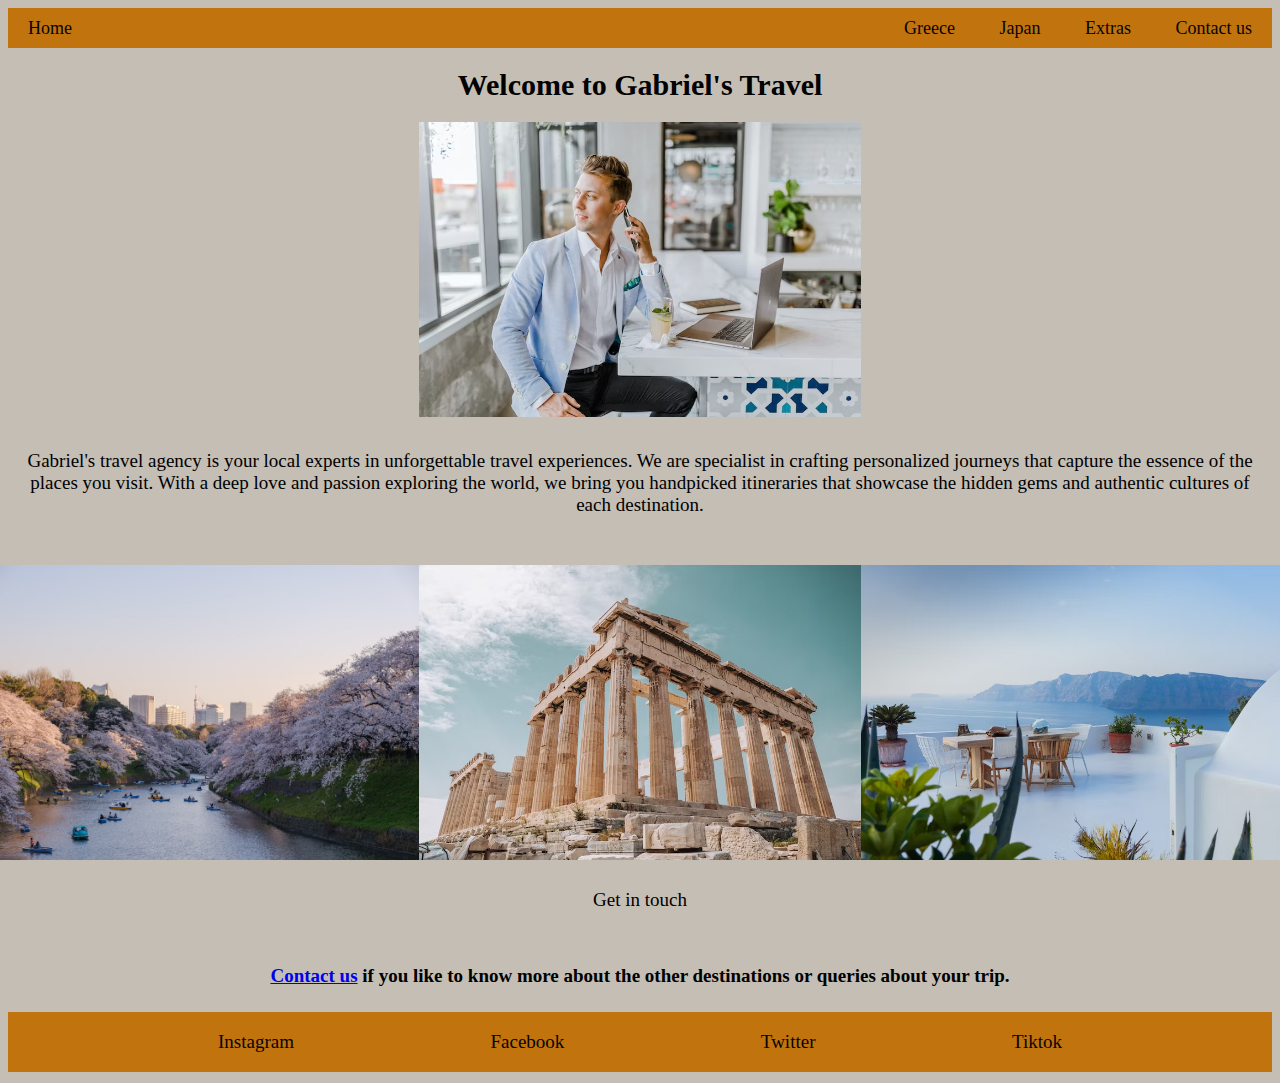
<file: index.html>
<!DOCTYPE html>
<html lang="en">
<head>
    <meta charset="UTF-8">
    <meta name="viewport" content="width=device-width, initial-scale=1.0">
    <link rel="stylesheet" href="style.css">
    <title>home</title>
</head>
<body>



    <nav class="navbar">
        <div class="left"><a href="index.html">Home</a></div>
        <div class="right">  <a href="Greece.html"> Greece</a>
        <a href="japan.html"> Japan</a>
        <a href="Extras.html">Extras</a>
        <a href="Contact us.html">Contact us</a>
    </div>
</nav>
    <div id="welcome">

        <h1>Welcome to Gabriel's Travel</h1></div>

        <div id="travelagency">
            <img src="travel_agency.jpeg" alt="travel agency">
        </div>

        <div id="us">
            <p>Gabriel's travel agency is your local experts in unforgettable travel experiences.
            We are specialist in crafting personalized journeys that capture the essence of the places you visit. With a deep love and passion exploring the world, we bring you handpicked itineraries that showcase the hidden gems and authentic cultures of each destination.</p>
            </div>

            <div id="odestination"><h2></h2>

            <div id="destination">
                <img class="ima-1" src="japan_5.jpeg" alt="beautyjapan">
                <img class="ima-2" src="greece_2.jpeg" alt="oldgreece">
                <img class="ima-3" src="greece_3.jpeg" alt="beautygreece">
            </div>

        <div id="getintouch">
            <p>Get in touch</p></div>

            <div id="otherdestination"><h4><a href="Contact us.html">Contact us</a> if you like to know more about the other destinations or queries about your trip. </a></h4>
        </div>
























            <div id="navvbar">
                <p><a href="https://instagram.com" target="_blank">Instagram</a> </p>
                <p><a href="https://facebook.com" target="_blank">Facebook</a></p>
                <p><a href="https://x.com" target="_blank">Twitter</a></p>
                <p><a href="https://tiktok.com" target="_blank">Tiktok</a></p>
            </div>
</file>
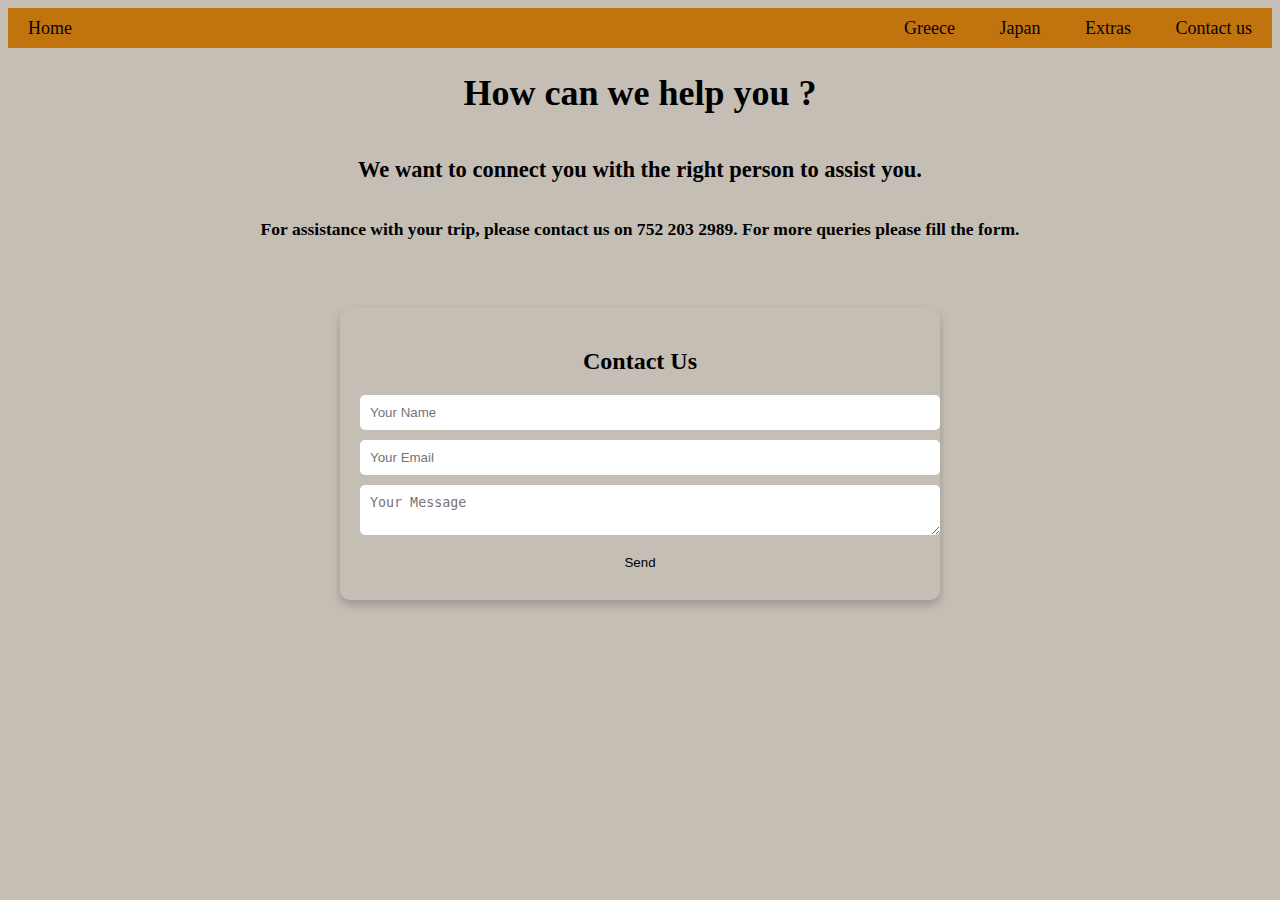
<file: Contact us.html>
<!DOCTYPE html>
<html lang="en">
<head>
    <meta charset="UTF-8">
    <meta name="viewport" content="width=device-width, initial-scale=1.0">
    <link rel="stylesheet" href="style.css">
    <title>Contact us</title>
</head>
<body>
    <nav class="navbar">
        <div class="left"><a href="index.html">Home</a></div>
        <div class="right">  <a href="Greece.html"> Greece</a>
        <a href="japan.html"> Japan</a>
        <a href="Extras.html">Extras</a>
        <a href="Contact us.html">Contact us</a>
    </div>
</nav>

    <div id="how">
        <h1> How can we help you ?</h1></div>

        <div id="ctct"><h2>We want to connect you with the right person to assist you.</h2>
    </div>

    <div id="email"><h3> For assistance with your trip, please contact us on 752 203 2989. For more queries please fill the form.</h3></div>

    <div id="container">
        <h2>Contact Us</h2>
    <form>
        <input type="text" placeholder="Your Name">
        <input type="email" placeholder="Your Email">
        <textarea placeholder="Your Message"></textarea>
        <button type="submit">Send</button>

    </form>
    </div>
</file>
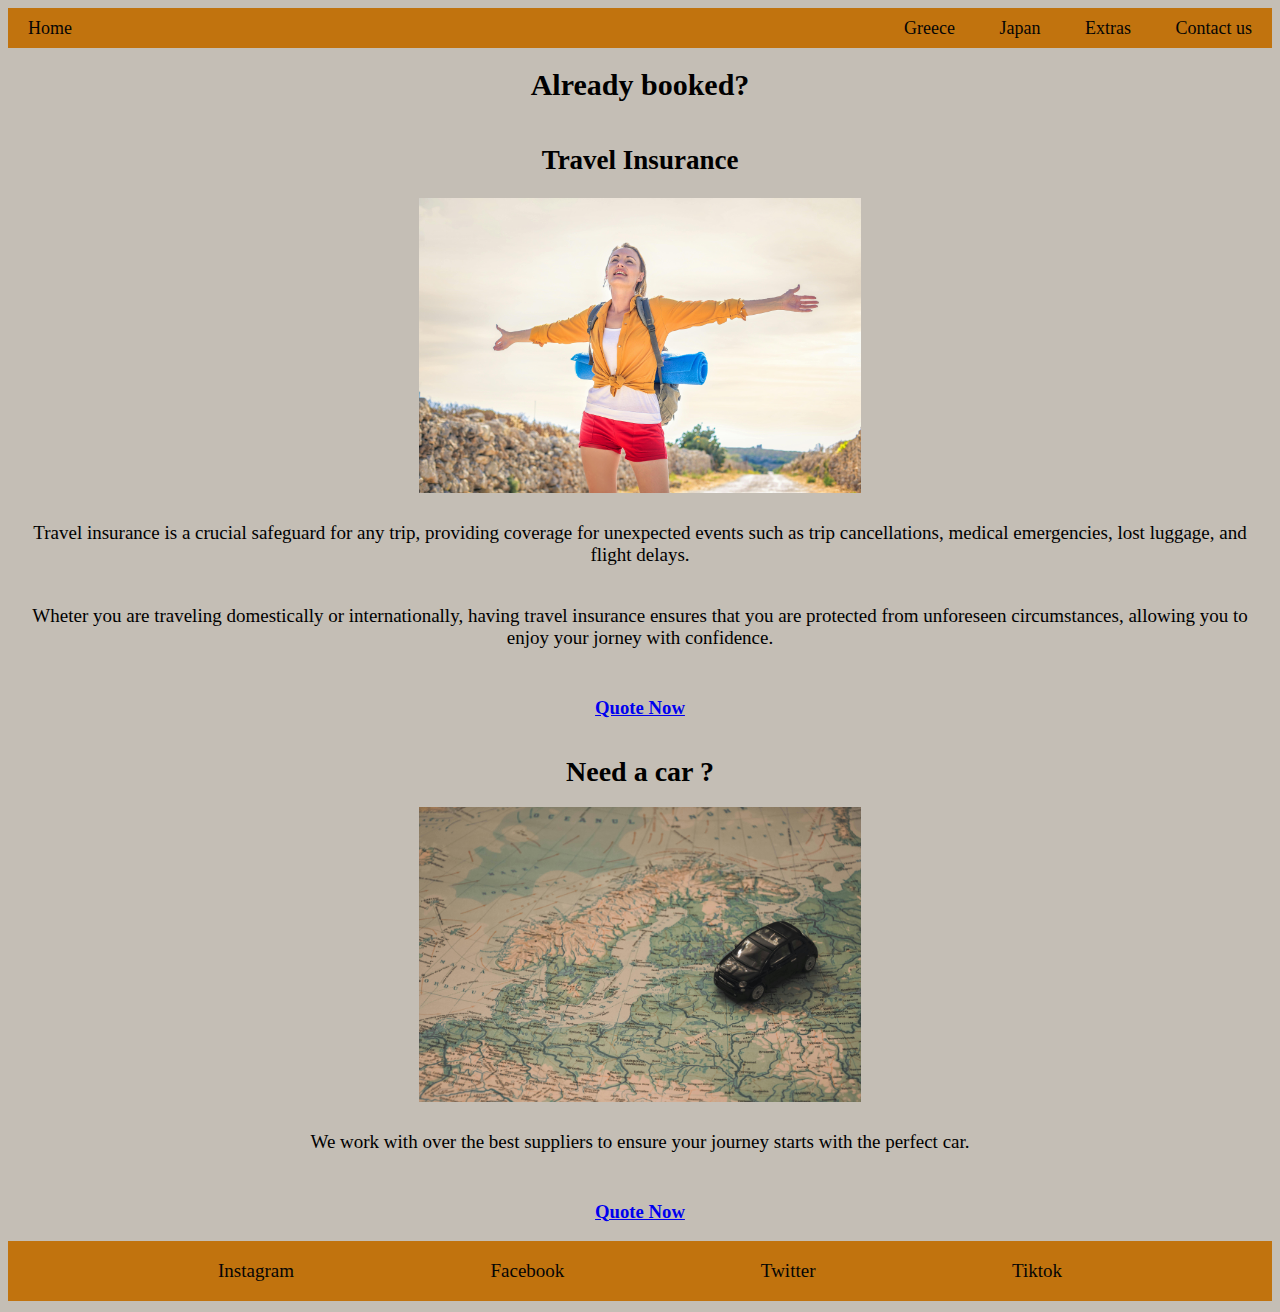
<file: Extras.html>
<!DOCTYPE html>
<html lang="en">
<head>
    <meta charset="UTF-8">
    <meta name="viewport" content="width=device-width, initial-scale=1.0">
    <link rel="stylesheet" href="style.css">
    <title>Contact us</title>
</head>
<body>
    <nav class="navbar">
        <div class="left"><a href="index.html">Home</a></div>
        <div class="right">  <a href="Greece.html"> Greece</a>
        <a href="japan.html"> Japan</a>
        <a href="Extras.html">Extras</a>
        <a href="Contact us.html">Contact us</a>
    </div>
</nav>

<div id="booked">
    <h1>Already booked?</h1>
    </div>

    <div id="insurance">
        <h2>Travel Insurance</h2>
    </div>

    <div id="trainsurance">
        <img src="pexels-olly-3779756.jpg" alt="travel insurance">
    </div>

    <div id="aboutinsu"><p> Travel insurance is a crucial safeguard for any trip, providing coverage for unexpected events such as trip cancellations, medical emergencies, lost luggage, and flight delays.
    </p>
    <p>Wheter you are traveling domestically or internationally, having travel insurance ensures that you are protected from unforeseen circumstances, allowing you to enjoy your jorney with confidence.</p></div>
    <div id="quote"> 
        <h3><a href="https://www.comparethemarket.com/travel-insurance/" target="_blank">Quote Now</a></h3>
    </div>

    <div id="rent">
        <h1>Need a car ?</h1>
    </div>

    <div id="carr">
        <img src="pexels-mcraftpix-21014.jpg" alt="car">
    </div>

    <p>We work with over the best suppliers to ensure your journey starts with the perfect car.</p>

    <div id="hirecar"><h3><a href="https://www.kayak.com/cars" target="_blank">Quote Now</a></h3>
    </div>




    <div id="navvbar">
        <p><a href="https://instagram.com" target="_blank">Instagram</a> </p>
        <p><a href="https://facebook.com" target="_blank">Facebook</a></p>
        <p><a href="https://x.com" target="_blank">Twitter</a></p>
        <p><a href="https://tiktok.com" target="_blank">Tiktok</a></p>
    </div>
</file>
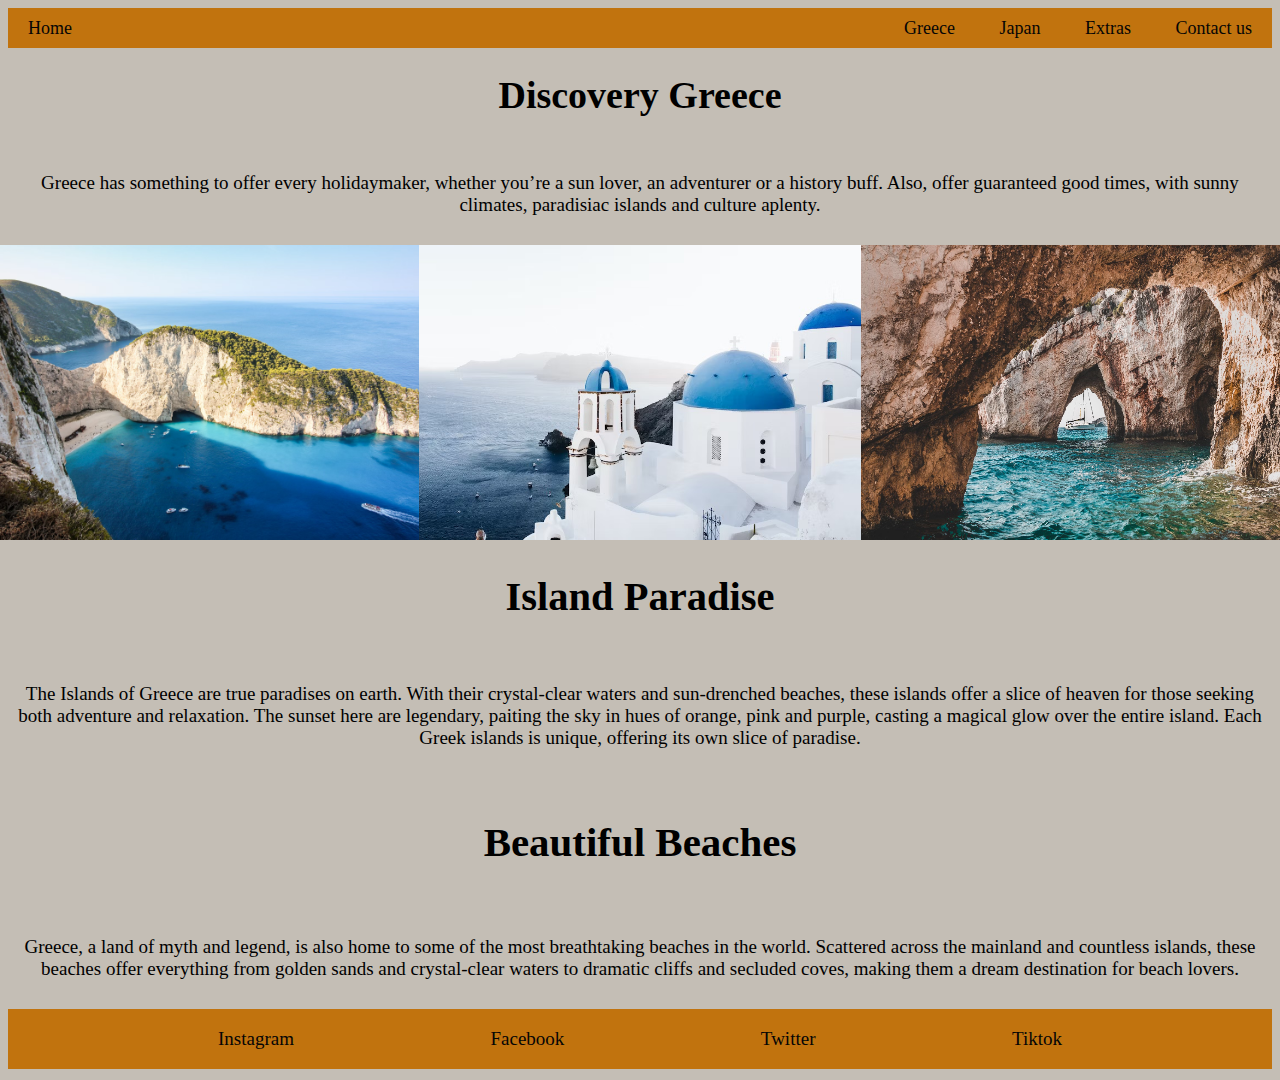
<file: Greece.html>
<!DOCTYPE html>
<html lang="en">
<head>
    <meta charset="UTF-8">
    <meta name="viewport" content="width=device-width, initial-scale=1.0">
    <link rel="stylesheet" href="style.css">
    <title>Greece</title>
</head>
<body>

    <nav class="navbar">
        <div class="left"><a href="index.html">Home</a></div>
        <div class="right">  <a href="Greece.html"> Greece</a>
        <a href="japan.html"> Japan</a>
        <a href="Extras.html">Extras</a>
        <a href="Contact us.html">Contact us</a>
    </div>
</nav>

        <div id="Greece">
            <h1>Discovery Greece</h1></div>
            <div d="discoveryg"><p>Greece has something to offer every holidaymaker, whether you’re a sun lover, an adventurer or a history buff.
                Also, offer guaranteed good times, with sunny climates, paradisiac islands and culture aplenty. </p> </div>

                <div id="greece1"><img src="greece_4.jpeg" alt="greece island">
                    <img src="greece_1.jpeg" alt="greece2">
                    <img src="greece_5.jpeg" alt="greece3"></div>

                    <div id="iparadise">
                        <h2>Island Paradise</h2>
                    </div>

                <div id="paradise"><p>The Islands of Greece are true paradises on earth. With their crystal-clear waters and sun-drenched beaches, these islands offer a slice of heaven for those seeking both adventure and relaxation.
                    The sunset here are legendary, paiting the sky in hues of orange, pink and purple, casting a magical glow over the entire island.
                    Each Greek islands is unique, offering its own slice of paradise.
                </p></div>

                <div id="bbeaches">
                    <h3>Beautiful Beaches</h3>
                </div>

                <div id="beautifulbeaches"><p>Greece, a land of myth and legend, is also home to some of the most breathtaking beaches in the world. Scattered across the mainland and countless islands, these beaches offer everything from golden sands and crystal-clear waters to dramatic cliffs and secluded coves, making them a dream destination for beach lovers.</p>
                </div>

                <div id="navvbar">
                    <p><a href="https://instagram.com" target="_blank">Instagram</a> </p>
                    <p><a href="https://facebook.com" target="_blank">Facebook</a></p>
                    <p><a href="https://x.com" target="_blank">Twitter</a></p>
                    <p><a href="https://tiktok.com" target="_blank">Tiktok</a></p>
                </div>
</file>
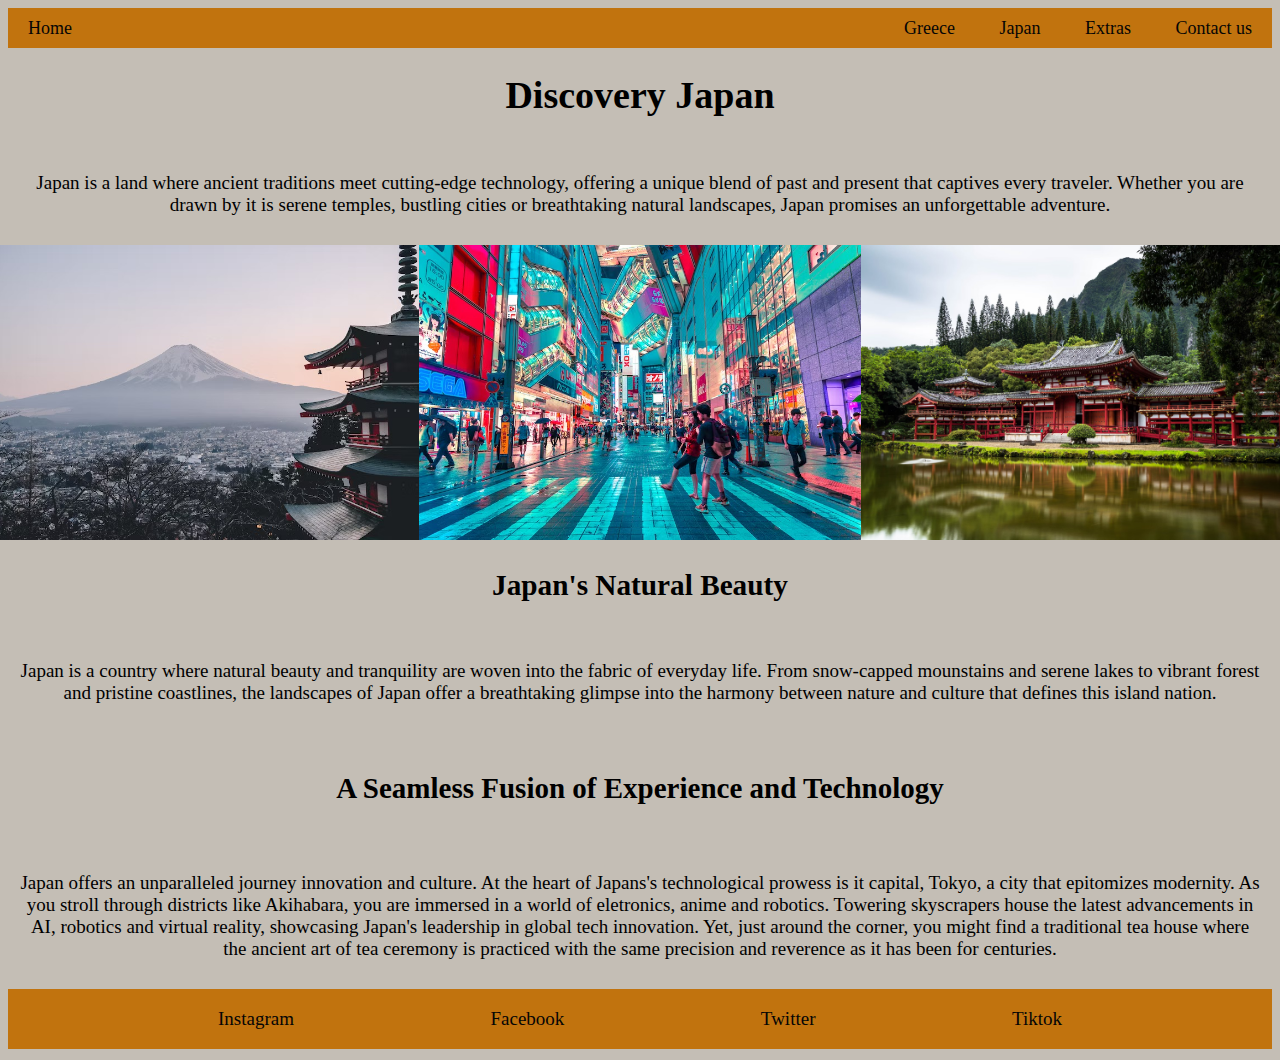
<file: japan.html>
<!DOCTYPE html>
<html lang="en">
<head>
    <meta charset="UTF-8">
    <meta name="viewport" content="width=device-width, initial-scale=1.0">
    <link rel="stylesheet" href="style.css">
    <title>Japan</title>
</head>
<body>

    <nav class="navbar">
        <div class="left"><a href="index.html">Home</a></div>
        <div class="right">  <a href="Greece.html"> Greece</a>
        <a href="japan.html"> Japan</a>
        <a href="Extras.html">Extras</a>
        <a href="Contact us.html">Contact us</a>
    </div>
</nav>

        <div id="japan">
            <h1>Discovery Japan</h1>
        </div>
            <div d="japonese"> 
                <p>Japan is a land where ancient traditions meet cutting-edge technology, offering a unique blend of past and present that captives every traveler. Whether you are drawn by it is serene temples, bustling cities or breathtaking natural landscapes, Japan promises an unforgettable adventure.</p></div>

            <div id="japan1"><img src="japan_1.jpeg" alt="japan beauty">
                <img src="japan_2.jpeg" alt="japan tec">
                <img src="japan_4.jpeg" alt="japan green"></div>

                <div id="japanbeauty">
                    <h3>Japan's Natural Beauty</h3>
                </div>

                <div id="islandnation"><p> Japan is a country where natural beauty and tranquility are woven into the fabric of everyday life. From snow-capped mounstains and serene lakes to vibrant forest and pristine coastlines, the landscapes of Japan offer a breathtaking glimpse into the harmony between nature and culture that defines this island nation.
                </p></div>

                <div id="tec">
                    <h4>A Seamless Fusion of Experience and Technology</h4>
                </div>

                <div id="expandtec"><p>Japan offers an unparalleled journey innovation and culture. At the heart of Japans's technological prowess is it capital, Tokyo, a city that epitomizes modernity. As you stroll through districts like Akihabara, you are immersed in a world of eletronics, anime and robotics. Towering skyscrapers house the latest advancements in AI, robotics and virtual reality, showcasing Japan's leadership in global tech innovation. Yet, just around the corner, you might find a traditional tea house where the ancient art of tea ceremony is practiced with the same precision and reverence as it has been for centuries.</p>
                </div>
































        <div id="navvbar">
            <p><a href="https://instagram.com" target="_blank">Instagram</a> </p>
            <p><a href="https://facebook.com" target="_blank">Facebook</a></p>
            <p><a href="https://x.com" target="_blank">Twitter</a></p>
            <p><a href="https://tiktok.com" target="_blank">Tiktok</a></p>
        </div>
</file>
<file: style.css>
.navbar {
    background-color: #c1730e;
    font-style: normal;
    height: 40px;
    font-size: 18px;
    color: rgb(243, 233, 233);
    display:flex;
    justify-content:space-between;
    align-items: center;
    font-family:'Times New Roman';
    padding: 0 ;
}

.navbar a {
    color: rgb(5, 5, 5); 
    padding: 14px 20px;
    text-decoration: none;
    display: inline-block;
}

body {
    background-color: #c4beb5;
    }

#welcome {
    display: flex;
    justify-content:space-evenly;
    text-align: center;
    display:flex;
    font-size: 15px;
    font-family:'Times New Roman';
    font-style: normal;
}

#us {
    display: flex;
    justify-content:space-evenly;
    text-align: center;
    display:flex;
    font-size: 12px;
    font-family:'Times New Roman';
    font-style: normal;
}


#travelagency {
    justify-content:space-evenly;
    text-align: center;
    font-style: normal;

}

#destination {display:flex;
    justify-content: center;
    image: 10px;
    }

    img { 
        width: 35%;
    }


#getintouch {
    display: flex;
    justify-content:space-evenly;
    text-align: center;
    display:flex;
    font-size: 20px;
    font-family:'Times New Roman';
    font-style:inherit;
}

#otherdestination {
    display: flex;
    justify-content:space-evenly;
    text-align: center;
    display:flex;
    font-size: 19px;
    font-family:'Times New Roman';
    font-style: normal;
}

#how {
    display: flex;
    justify-content:space-evenly;
    text-align: center;
    display:flex;
    font-size: 18px;
    font-family:'Times New Roman';
}

#ctct {
        display: flex;
        justify-content:space-evenly;
        text-align: center;
        display:flex;
        font-size: 15px;
        font-family:'Times New Roman';
    }

    #email {
        display: flex;
        justify-content:space-evenly;
        text-align: center;
        display:flex;
        font-size: 15px;
        font-family:'Times New Roman';
    }

    #booked {
        display: flex;
        justify-content:space-evenly;
        text-align: center;
        display:flex;
        font-size: 15px;
        font-family:'Times New Roman';
    }

    #insurance {
        display: flex;
        justify-content:space-evenly;
        text-align: center;
        display:flex;
        font-size: 18px;
        font-family:'Times New Roman';
    }


    #quote {
        display: flex;
        justify-content:space-evenly;
        text-align: center;
        display:flex;
        font-size: 16px;
        font-family:'Times New Roman';
        text-decoration: none;
        text-decoration: none;
    }

    #container {
        margin: 50px auto;
        padding: 20px;
        box-sizing: border-box;
        font-family:'Times New Roman' ;
        width: 80%;
        max-width: 600px;
        border-radius: 10px;
        box-shadow: 0 5px 10px rgba(0,0,0,0.2) ;
    }
    
    body{
        background-color:#c4beb5; 
    }
   
    #container h2 {
        text-align: center;
        margin-bottom: 20px;
    }

    form input, 
    form textarea {
        display: block;
        width: 100%;
        margin-bottom: 10px ;
        padding: 10px;
        border: none;
        border-radius: 5px;
        background-color: #ffffff;
    }

    form input:focus,
    form textarea:focus {
        outline: none;
        box-shadow: 0 0 5px;
    }

    form button {
        display: block;
        width: 100%;
        padding:10px ;
        border: none;
        border-radius: 5px ;
        background-color: #c4beb5;

    }

    form input:focus 
    form textarea:focus {
        outline: none;
        box-shadow: 0 0 5px 
    }

    form button {
        display: block;
        width: 100%;
        padding: 10px;
        border: none;
        border-radius: 5px;
        background-color: #c4beb5;
        cursor: pointer;
        transition: 0.3s ease;
    }

    form button:hover {
        background-color: #faf4f4;
    }












#Greece {
    display: flex;
    justify-content:space-evenly;
    text-align: center;
    display:flex;
    font-size: 19px;
    font-family:'Times New Roman';

}

#discoveryg { 
    display: flex;
    justify-content:space-evenly;
    text-align: center;
    display:flex;
    font-size: 19px;
    font-family:'Times New Roman';
   
}

p { display: flex;
    justify-content:space-evenly;
    text-align: center;
    display:flex;
    font-size: 19px;
    font-family:'Times New Roman';
    padding: 10px 10px;
}
#greece1 {
    display:flex;
    justify-content: center;
    image: 10px;
    }

    img { 
        width: 35%;
    }

#iparadise {display: flex;
    justify-content:space-evenly;
    text-align: center;
    display:flex;
    font-size: 27px;
    font-family:'Times New Roman';

}

#paradise {display: flex;
    justify-content:space-evenly;
    text-align: center;
    display:flex;
    font-size: 19px;
    font-family:'Times New Roman';

}

#bbeaches {display: flex;
    justify-content:space-evenly;
    text-align: center;
    display:flex;
    font-size: 35px;
    font-family:'Times New Roman';
}

#beautifulbeaches {display: flex;
    justify-content:space-evenly;
    text-align: center;
    display:flex;
    font-size: 19px;
    font-family:'Times New Roman';
}

#navvbar {
    background-color: #c1730e;
    font-style: normal;
    height: 40px;
    font-size: 18px;
    color: rgb(243, 233, 233);
    display:flex;
    justify-content:space-between;
    align-items: center;
    font-family:'Times New Roman';
    padding: 10px 180px ;

}

#navvbar a {
    color: rgb(5, 5, 5); 
    padding: 20px;
    text-decoration: none;
    display: inline-block;
}

#japan {
    display: flex;
    justify-content:space-evenly;
    text-align: center;
    display:flex;
    font-size: 19px;
    font-family:'Times New Roman';
}

#h2 { 
    display: flex;
    justify-content:space-evenly;
    text-align: center;
    display:flex;
    font-size: 19px;
    font-family:'Times New Roman';
}

#japan1 {
    display:flex;
    justify-content: center;
    image: 10px;
    }

    img { 
        width: 35%;
    }

    #japanbeauty {display: flex;
        justify-content:space-evenly;
        text-align: center;
        display:flex;
        font-size: 25px;
        font-family:'Times New Roman';
    }

    #islandnation {display: flex;
        justify-content:space-evenly;
        text-align: center;
        display:flex;
        font-size: 19px;
        font-family:'Times New Roman';
    }

    #tec {display: flex;
        justify-content:space-evenly;
        text-align: center;
        display:flex;
        font-size: 29px;
        font-family:'Times New Roman';
    }

    #expandtec {display: flex;
        justify-content:space-evenly;
        text-align: center;
        display:flex;
        font-size: 19px;
        font-family:'Times New Roman';
    }

    #rent {
        display: flex;
        justify-content:space-evenly;
        text-align: center;
        display:flex;
        font-size: 14px;
        font-family:'Times New Roman';
        text-decoration-color:black
    }
    
    #hirecar {
        color: black;
        display: flex;
        justify-content:space-evenly;
        text-align: center;
        display:flex;
        font-size: 16px;
        font-family:'Times New Roman';
    }
    
    #carr {
        display:flex;
        justify-content: center;
        image: 10px;
        }
    
        img { 
            width: 35%;
    }

    #trainsurance {
        display:flex;
        justify-content: center;
        image: 10px;
        }
    
        img { 
            width: 35%;
    }
</file>
